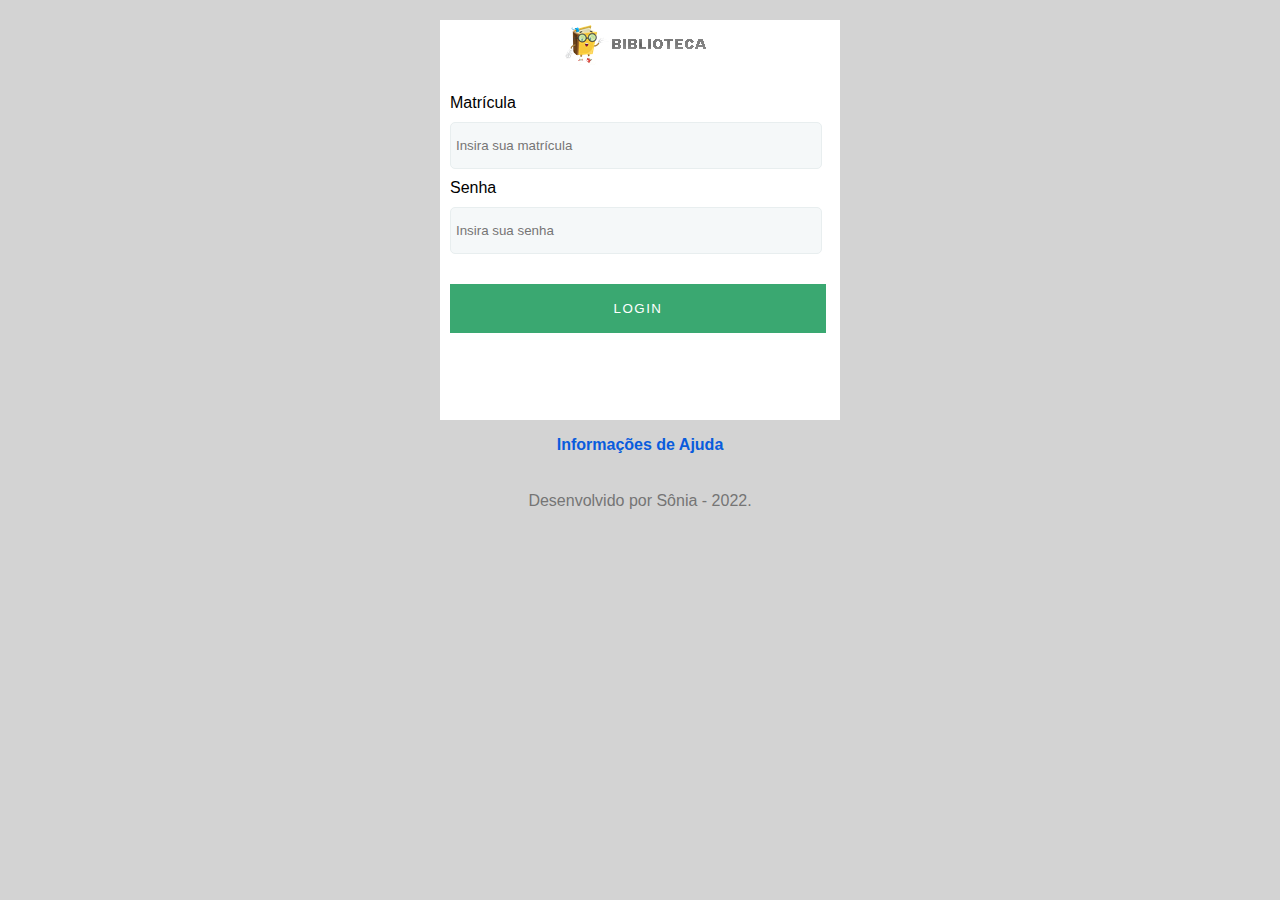
<file: index.html>
<!DOCTYPE html>
<html>
<head>
	<meta charset="utf-8">
	<meta name="viewport" content="width=device-width, initial-scale=1">
	<title>Formulário</title>
	<link rel="stylesheet" type="text/css" href="estilo.css">
</head>
<body>

	<form>
		<img src="logo1.png">
		<label for="matricula"> Matrícula</label>
		<input name="matricula" id="matricula" type="text" placeholder="Insira sua matrícula" autocomplete="True" title="Matrícula do Usuário" alt="Matrícula do usuário para login" required><br>

		<label> Senha</label>
		<input name="senha" id="senha" type="password" placeholder="Insira sua senha" autocomplete="false" title="Senha do Usuário" alt="Senha do usuário logar" >

		<button id="login-button" type="submit">Login</button>
	</form>

	<a href="#">Informações de Ajuda</a>

	<footer>
		<p>Desenvolvido por Sônia - 2022.</p>
	</footer>


</body>
</html>
</file>
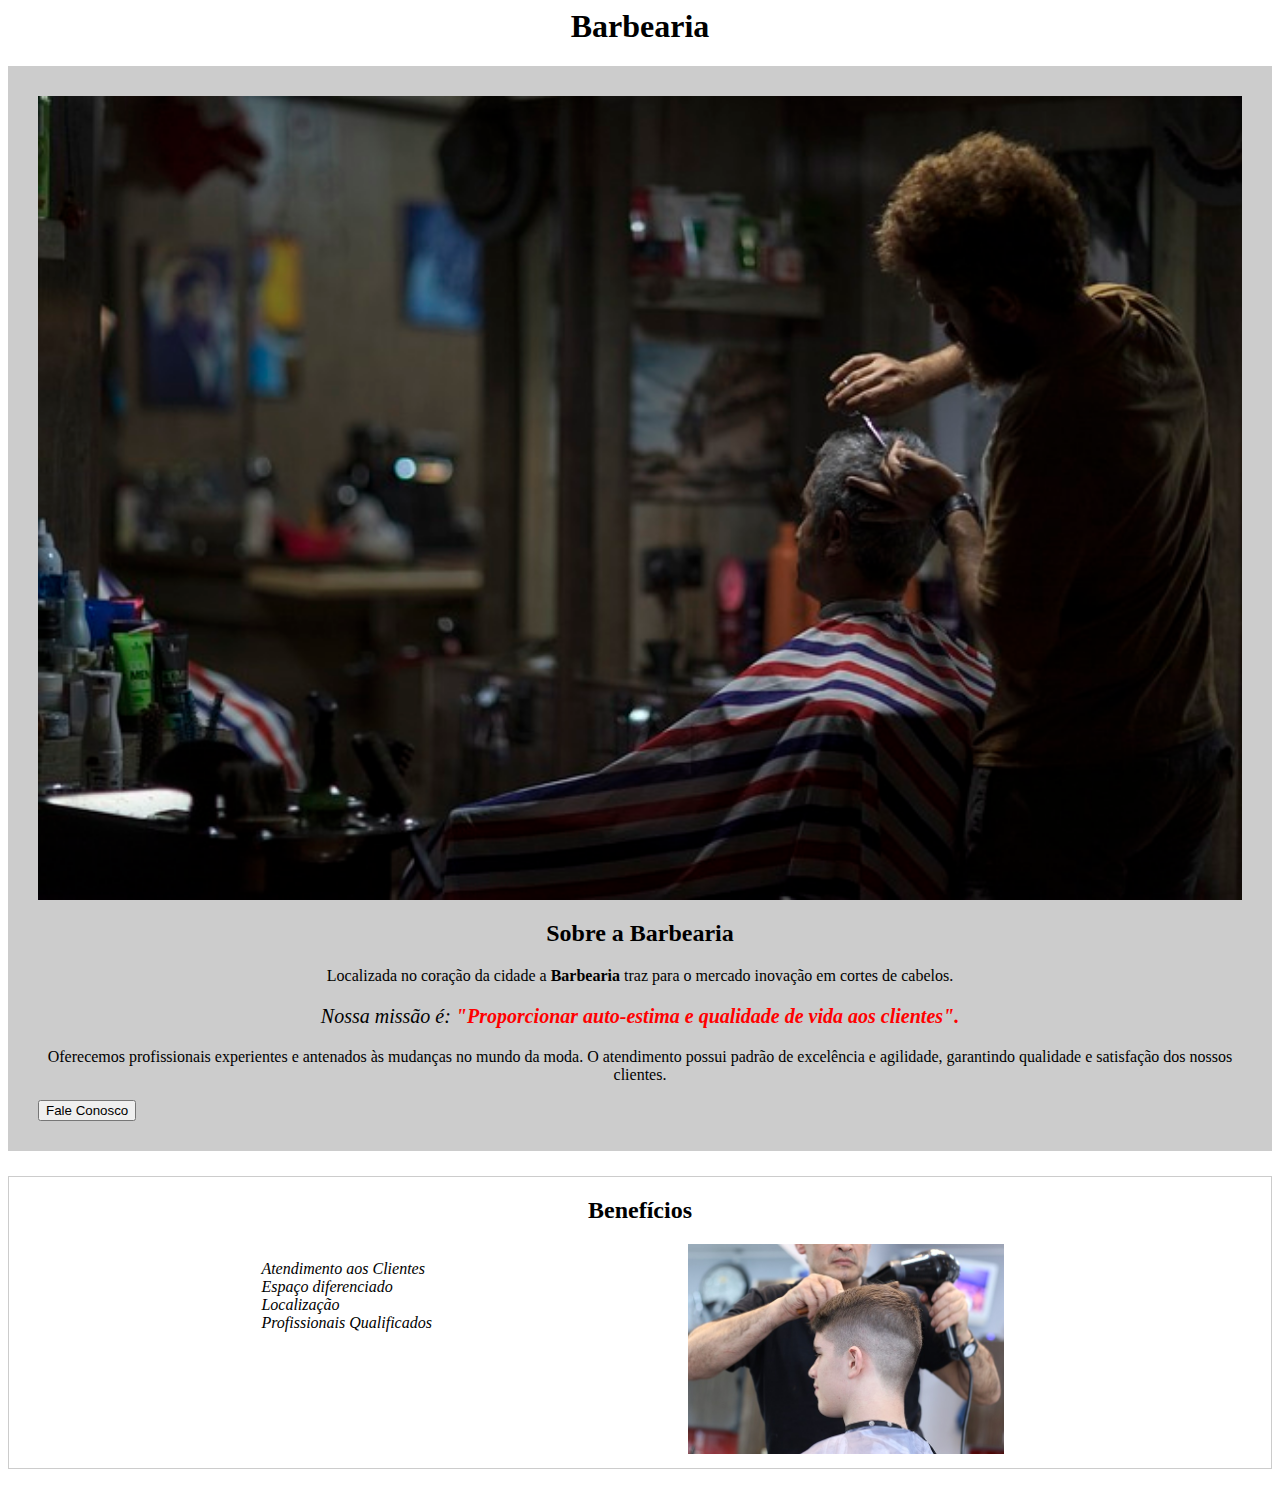
<file: atividade_paginas_externas.html>
<html lang="pt-BR">
    <head>
        <meta charset="UTF-8">
        <title>Barbearia</title>
        <link rel="stylesheet" href="estilo_externa.css">
    </head>
    <body>
        <header>
            <h1 class="title">Barbearia</h1>
        </header>
        <section class="sobre">        
            <img id="banner" src="banner.jpg" alt="Imagem mostra uma barbearia estilo retro.">
            <h2 class="subtitle">Sobre a Barbearia</h2>
            <p>Localizada no coração da cidade a <strong>Barbearia</strong> traz para o mercado inovação em cortes de cabelos.
            </p>
            <p id="mission"><em>Nossa missão é: <strong>"Proporcionar auto-estima e qualidade de vida aos clientes".</strong></em></p>
            <p>Oferecemos profissionais experientes e antenados às mudanças no mundo da moda. O atendimento possui padrão de
            excelência e agilidade, garantindo qualidade e satisfação dos nossos clientes.</p>

            <button id="login">Fale Conosco</button>

        </section>
        <section class="secao_beneficios">
            <h2 class="subtitle">Benefícios</h2>
            <ul>
                <li class="items">Atendimento aos Clientes</li>
                <li class="items">Espaço diferenciado</li>
                <li class="items">Localização</li>
                <li class="items">Profissionais Qualificados</li>
            </ul>
            <img class="imgbeneficios" src="beneficios.jpg">
        </section>
    </body>
</html>
</file>
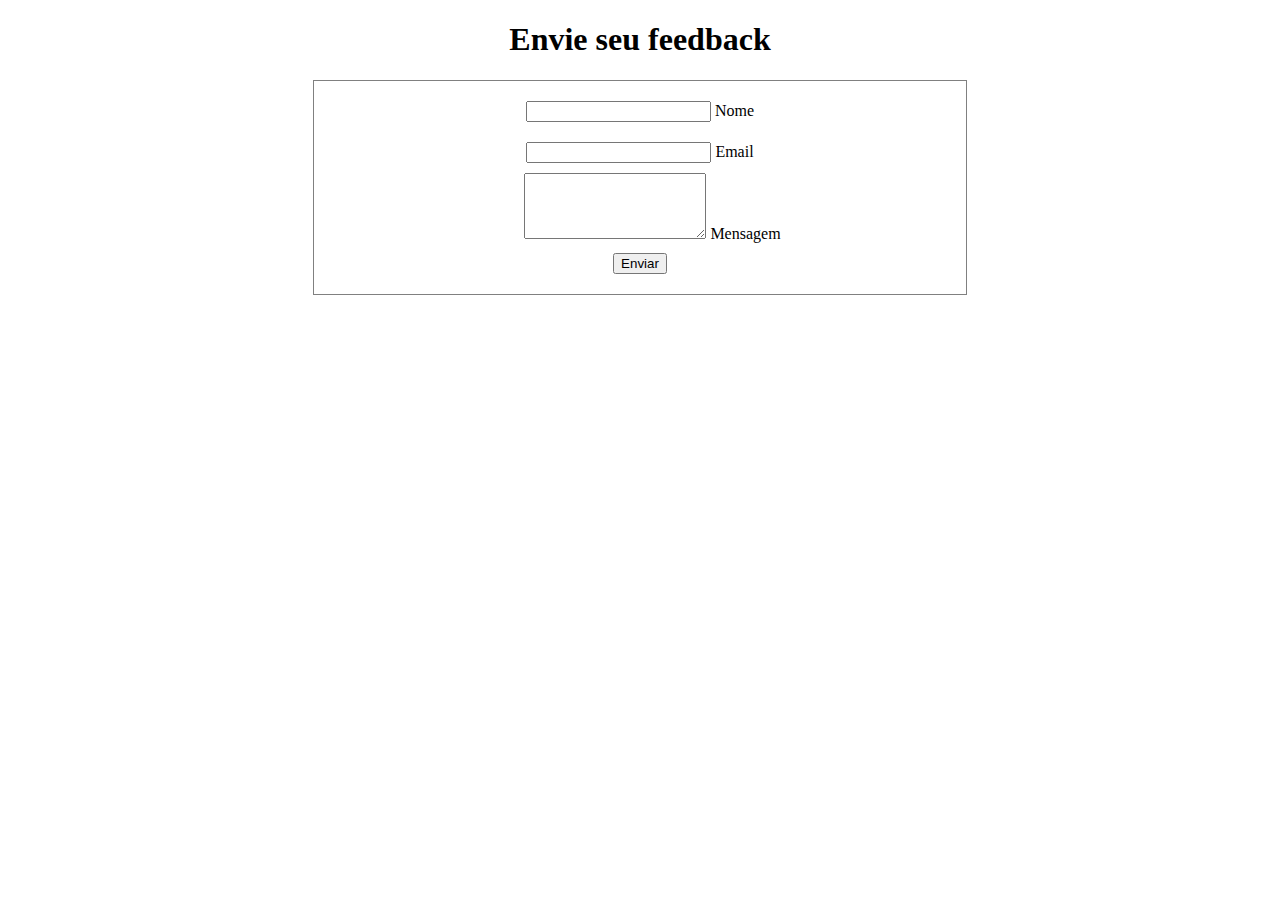
<file: forms.html>
<!DOCTYPE html>
<html>
<head>
  <meta charset="utf-8">
  <meta name="viewport" content="width=device-width, initial-scale=1">
  <title></title>
</head>
<body>
  <h1 style="text-align:center ;">Envie seu feedback</h1>
  <form style="border: 1px solid gray; width:50%; margin: auto; text-align: center; padding: 10px;" >
  <!-- Name input -->
    <div style="padding: 10px;" data-mdb-input-init class="form-outline mb-4">
      <input type="text" id="form4Example1" class="form-control" />
      <label class="form-label" for="form4Example1">Nome</label>
    </div>

    <!-- Email input -->
    <div style="padding: 10px;" data-mdb-input-init class="form-outline mb-4">
      <input type="email" id="form4Example2" class="form-control" />
      <label class="form-label" for="form4Example2">Email</label>
    </div>

    <!-- Message input -->
    <div style="margin-left: 25px ;" data-mdb-input-init class="form-outline mb-4">
      <textarea class="form-control" id="form4Example3" rows="4"></textarea>
      <label class="form-label" for="form4Example3">Mensagem</label>
    </div>

    <!-- Submit button -->
    <button style="margin: 10px;" data-mdb-ripple-init type="submit" class="btn btn-primary btn-block mb-4">Enviar</button>
</form>

</body>
</html>
</file>
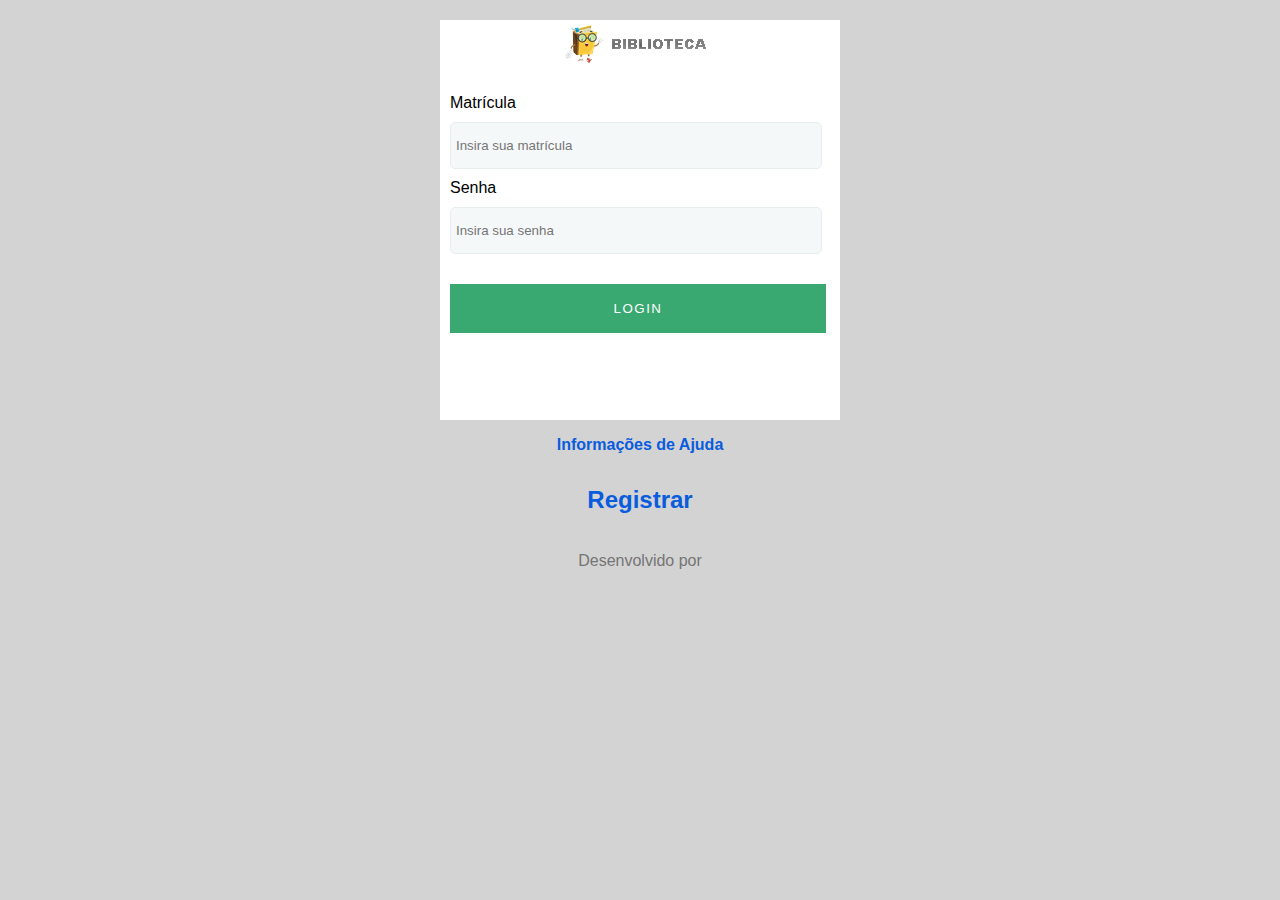
<file: login.html>
<!DOCTYPE html>
<html>
<head>
	<meta charset="utf-8">
	<meta name="viewport" content="width=device-width, initial-scale=1">
	<title>Formulário</title>
	<link rel="stylesheet" type="text/css" href="estilo.css">
</head>
<body>

	<form>
		<img src="logo1.png">
		<label for="matricula"> Matrícula</label>
		<input name="matricula" id="matricula" type="text" placeholder="Insira sua matrícula" autocomplete="True" title="Matrícula do Usuário" alt="Matrícula do usuário para login" required><br>

		<label> Senha</label>
		<input name="senha" id="senha" type="password" placeholder="Insira sua senha" autocomplete="false" title="Senha do Usuário" alt="Senha do usuário logar" >

		<button id="login-button" type="submit">Login</button>
	</form>

	<a href="#">Informações de Ajuda</a>

	<h2><a href="">Registrar</a></h2>

	<footer>
		<p>Desenvolvido por </p>
	</footer>


</body>
</html>
</file>
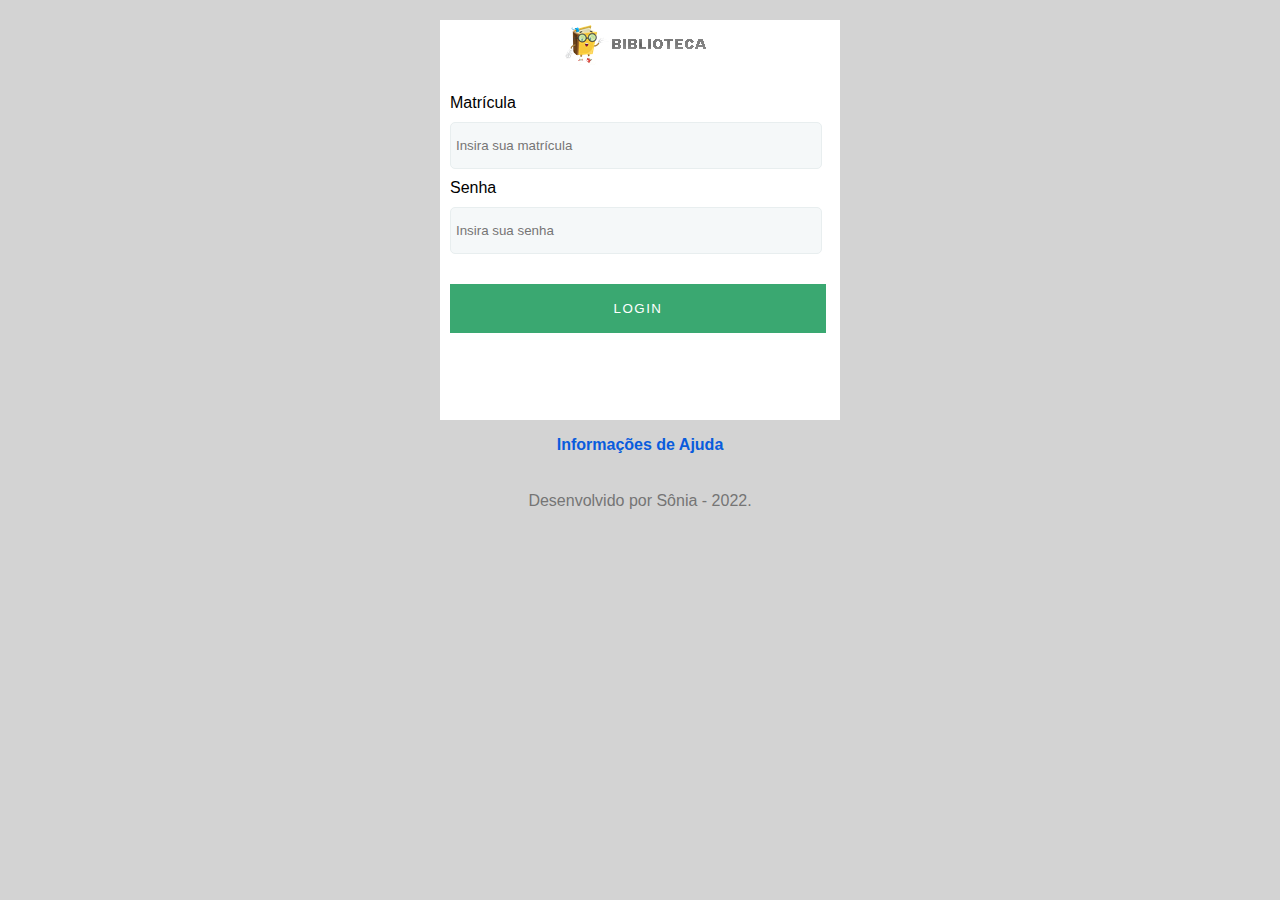
<file: pagina.html>
<!DOCTYPE html>
<html>
<head>
	<meta charset="utf-8">
	<meta name="viewport" content="width=device-width, initial-scale=1">
	<title>Formulário</title>
	<link rel="stylesheet" type="text/css" href="estilo.css">
</head>
<body>

	<form>
		<img src="logo1.png">
		<label for="matricula"> Matrícula</label>
		<input name="matricula" id="matricula" type="text" placeholder="Insira sua matrícula" autocomplete="True" title="Matrícula do Usuário" alt="Matrícula do usuário para login" required><br>

		<label> Senha</label>
		<input name="senha" id="senha" type="password" placeholder="Insira sua senha" autocomplete="false" title="Senha do Usuário" alt="Senha do usuário logar" >

		<button id="login-button" type="submit">Login</button>
	</form>

	<a href="#">Informações de Ajuda</a>

	<footer>
		<p>Desenvolvido por Sônia - 2022.</p>
	</footer>


</body>
</html>
</file>
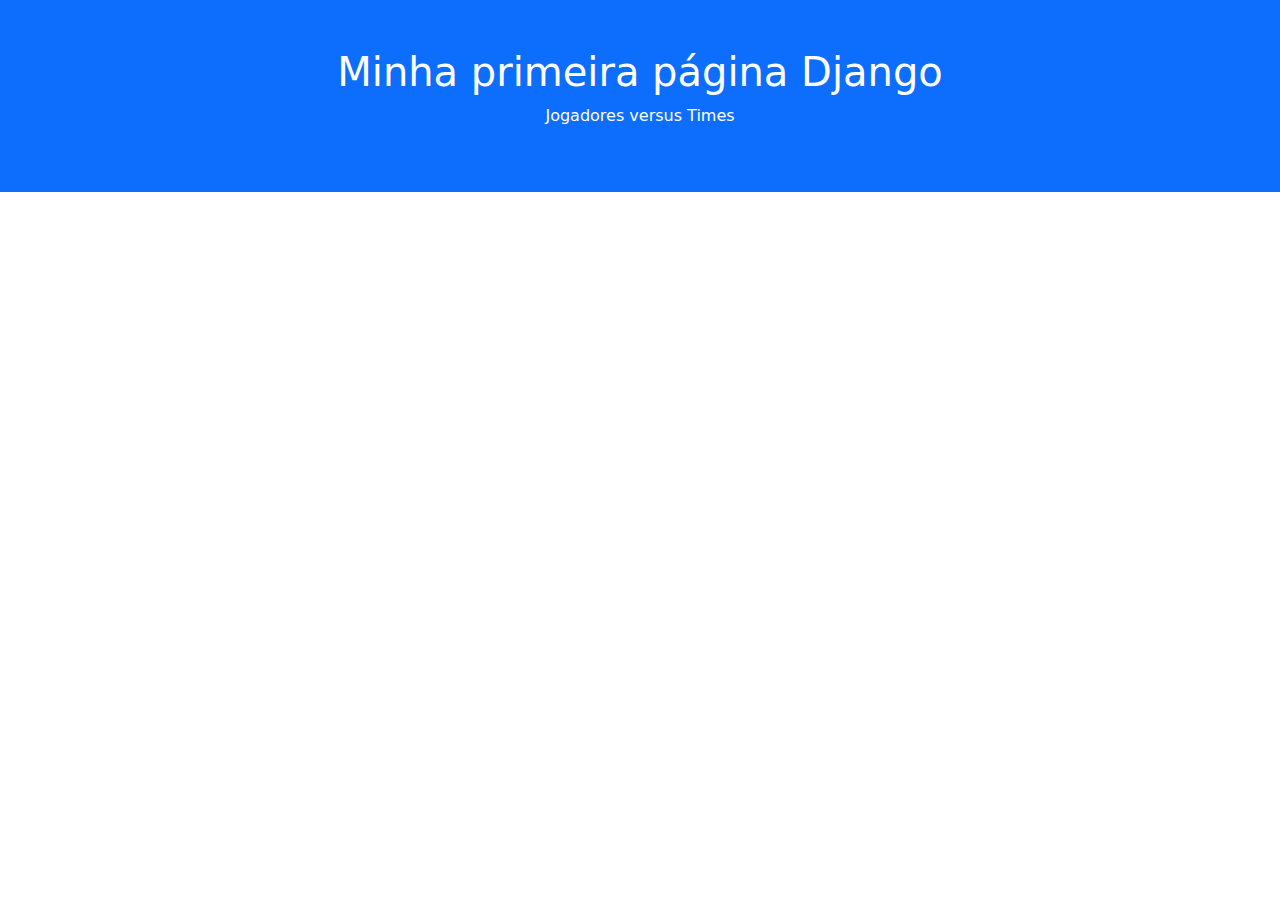
<file: pagina_django.html.html>
<!DOCTYPE html>
<html>
<head>
	  <title>Página Django</title>  <meta charset="utf-8">  <meta name="viewport" content="width=device-width, initial-scale=1">  <link href="https://cdn.jsdelivr.net/npm/bootstrap@5.2.3/dist/css/bootstrap.min.css" rel="stylesheet">  <script src="https://cdn.jsdelivr.net/npm/bootstrap@5.2.3/dist/js/bootstrap.bundle.min.js"></script>
</head>
<body>
	<div class="container-fluid p-5 bg-primary text-white text-center">  <h1>Minha primeira página Django</h1>  <p>Jogadores versus Times</p></div>

</body>
</html>
</file>
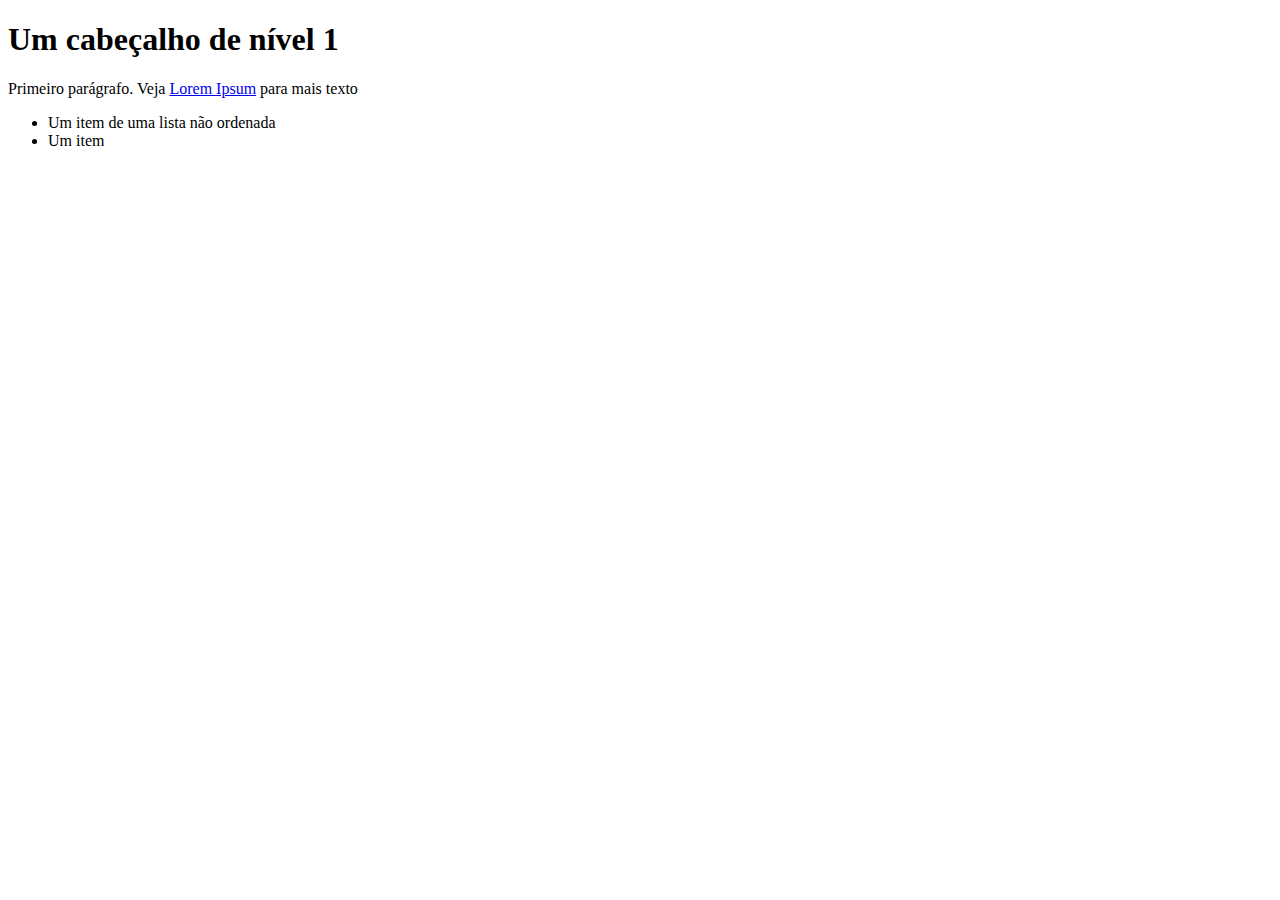
<file: pagina_interna.html>
﻿<!DOCTYPE html>
<html>
  <head>
    <title>Título da página exemplo</title>
  </head>
  <body>
    <h1>Um cabeçalho de nível 1</h1>
    <p>Primeiro parágrafo. Veja <a href="http://pt.lipsum.com/">Lorem Ipsum</a> para
    mais texto</p>
    <ul>
      <li>Um item de uma lista não ordenada</li>
      <li>Um item</li>
    </ul>
  </body>
</html>
</file>
<file: estilo.css>
*{
	margin: 0;
	padding: 0;
}
body{
	background-color: lightgray;
	font-family: "Roboto", sans-serif;
}

img{
	margin: auto;
	/*border: 1px solid red;*/
	display:block;
	margin-bottom: 20px;
	margin-top: 20px;
}

form{
	/*border: 1px solid red;*/
	width: 400px;
	height: 400px;	
	margin: auto;
	background-color: white;
}

label{
	margin-left: 10px;
}


input{
	width: 90%;
	height: 45px;
	background-color: #f5f8f9; 	
	font-family: "Roboto", sans-serif;
	border: 1px solid #e8eeef;
	border-radius: 5px;
	color: #252525;
	padding: 0px 5px 0px 5px;
	margin: 10px 0px 10px 10px;

}

button{
	width: 94%;
	height: auto;
	background: #3aa871;
	border: 0;
	color: white;	
	font-family: "Roboto", sans-serif;
	text-transform: uppercase;
	letter-spacing: 1.5px;
	padding: 17px 0 17px 0;
	margin-top: 20px;
	margin-left: 10px;
	cursor: pointer;
}

a{
	text-align: center;	
	display: block;
	text-decoration: none;
	color: #095cdd;
	font-weight: 600;
	padding: 16px;
}

footer{
	display: block;
	text-align: center;
	color: #757575;
	margin-top: 22px;
}
</file>
<file: estilo_externa.css>
.title {
    text-align: center;
}
#banner {
    width: 100%;
}

.sobre{
    background-color: #ccc;
    padding: 30px;
}
.subtitle {
    text-align: center;
}

p {
    text-align: center;
}

#mission {
    font-size: 20px;
}

em strong {
    color: #f00;
}
ul {
    display: inline-block;
    padding: 0% 20%;
    vertical-align: top;

}
ul li{
    list-style: none;

}

.items{
    font-style: italic;
}
.secao_beneficios {
    background: #fff;
    border: 1px solid  #ccc;
    margin: 2% 0%; 
    padding-bottom: 10px;
}
.imgbeneficios {
    width: 25%;
}
</file>
